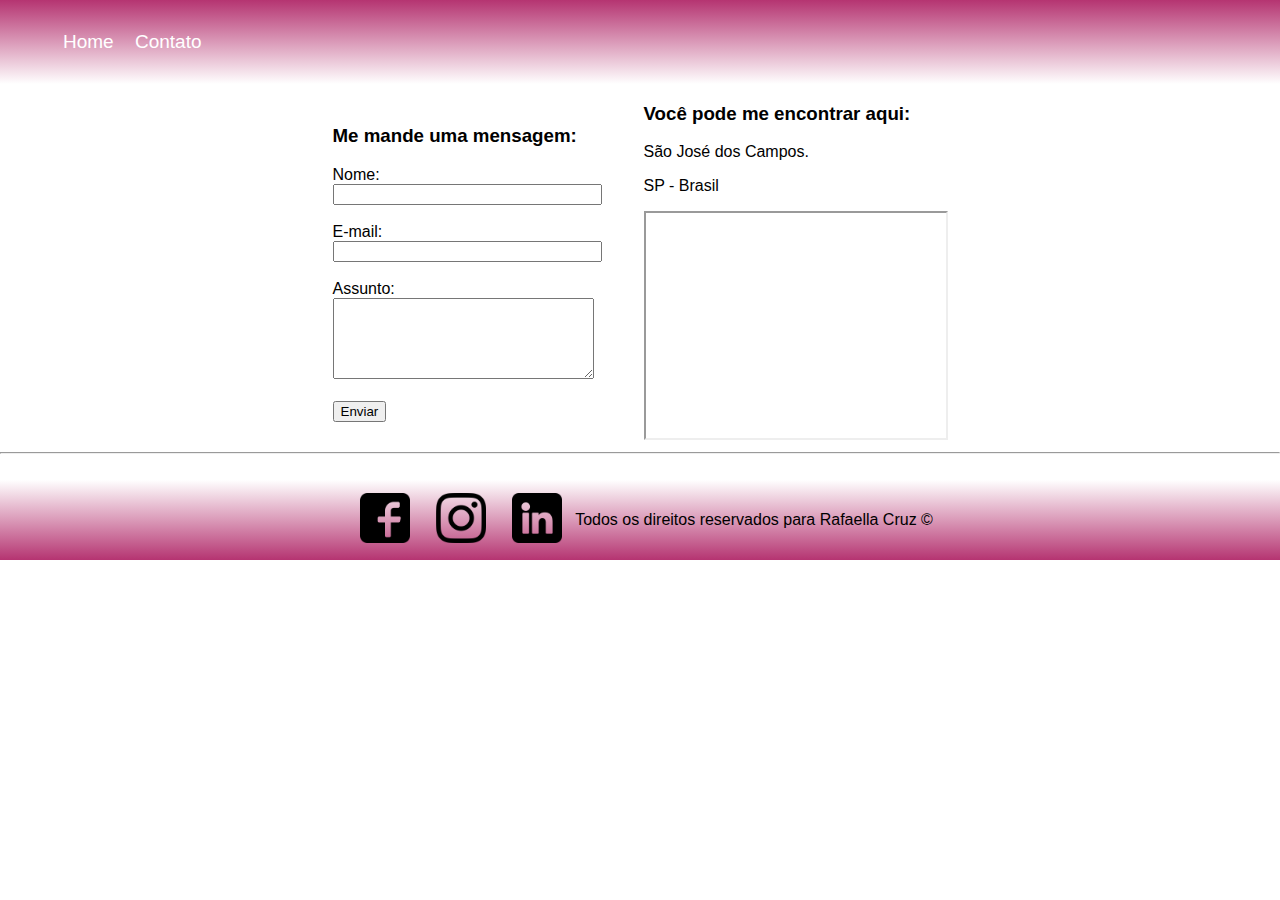
<file: Bloco3/Fundamentos WEB/Aula01-Aula02-Aula03/contato.html>
<!DOCTYPE html>
<html lang="pt-br">

<head>
    <meta charset="UTF-8">
    <meta http-equiv="X-UA-Compatible" content="IE=edge">
    <meta name="viewport" content="width=device-width, initial-scale=1.0">
    <title>Contato</title>
    <link rel="stylesheet" href="assets/css/style.css">
</head>

<body>

    <header class="header">
        <nav>
            <ul id="menu">
                <li>
                    <a href="index.html">Home </a>
                </li>
                <li>
                    <a href="contato.html">Contato </a>
                </li>
            </ul>
        </nav>
    </header>



    <div class="container">
        <div>
            <form>
                <h3>Me mande uma mensagem:</h3>
                <label for="nome">Nome:</label> <br>
                <input type="text" id="nome" onkeyup="validaNome()">
                <div id="txtNome"></div>
                <br>
                <label for="email">E-mail:</label> <br>
                <input type="email" id="email" onkeyup="validaEmail()">
                <div id="txtEmail"></div>
                <br>
                <label for="assunto">Assunto:</label> <br>
                <textarea name="assunto" id="assunto" cols="30" rows="5" onkeyup="validaAssunto()"> </textarea>
                <div id="txtAssunto"></div>
                <br>
                <button onclick="enviar()">Enviar</button>
            </form>
        </div>

        <div class="ml-50">
            <h3>Você pode me encontrar aqui:</h3>

            <p>São José dos Campos.</p>
            <p>SP - Brasil</p>

            <iframe
                src="https://www.google.com/maps/embed?pb=!1m18!1m12!1m3!1d234718.24138490148!2d-46.00309913424242!3d-23.189444263186573!2m3!1f0!2f0!3f0!3m2!1i1024!2i768!4f13.1!3m3!1m2!1s0x94cc4bb3858cc2e7%3A0xba25a33168f8c1!2zU8OjbyBKb3PDqSBkb3MgQ2FtcG9zLCBTUA!5e0!3m2!1spt-BR!2sbr!4v1644438666384!5m2!1spt-BR!2sbr"
                id="mapa" width="300" height="225" onmousemove="mapaZoom()" onmouseout="mapaNormal()"></iframe>

        </div>
    </div>

    <hr>
    <br>

    <footer class="container rodape">

        <div class="container">

            <a href="https://www.facebook.com/rafaella.leticia.cruz/">
                <img class="tm-social p-footer" src="assets/img/facebook.png" alt="Logo do Facebook">
            </a>

            <a href="https://www.instagram.com/">
                <img class="tm-social p-footer" src="assets/img/instagram.png" alt="Logo do Instagram">
            </a>

            <a href="https://www.linkedin.com/in/rafaella-cruz1999/">
                <img class="tm-social p-footer" src="assets/img/linkedin.png" alt="Logo do Linkedin">
            </a>
            <br>
            <br>
            <p>
                Todos os direitos reservados para Rafaella Cruz ©
            </p>

        </div>

    </footer>

    <script src="assets/js/script.js"></script>

</body>

</html>
</file>
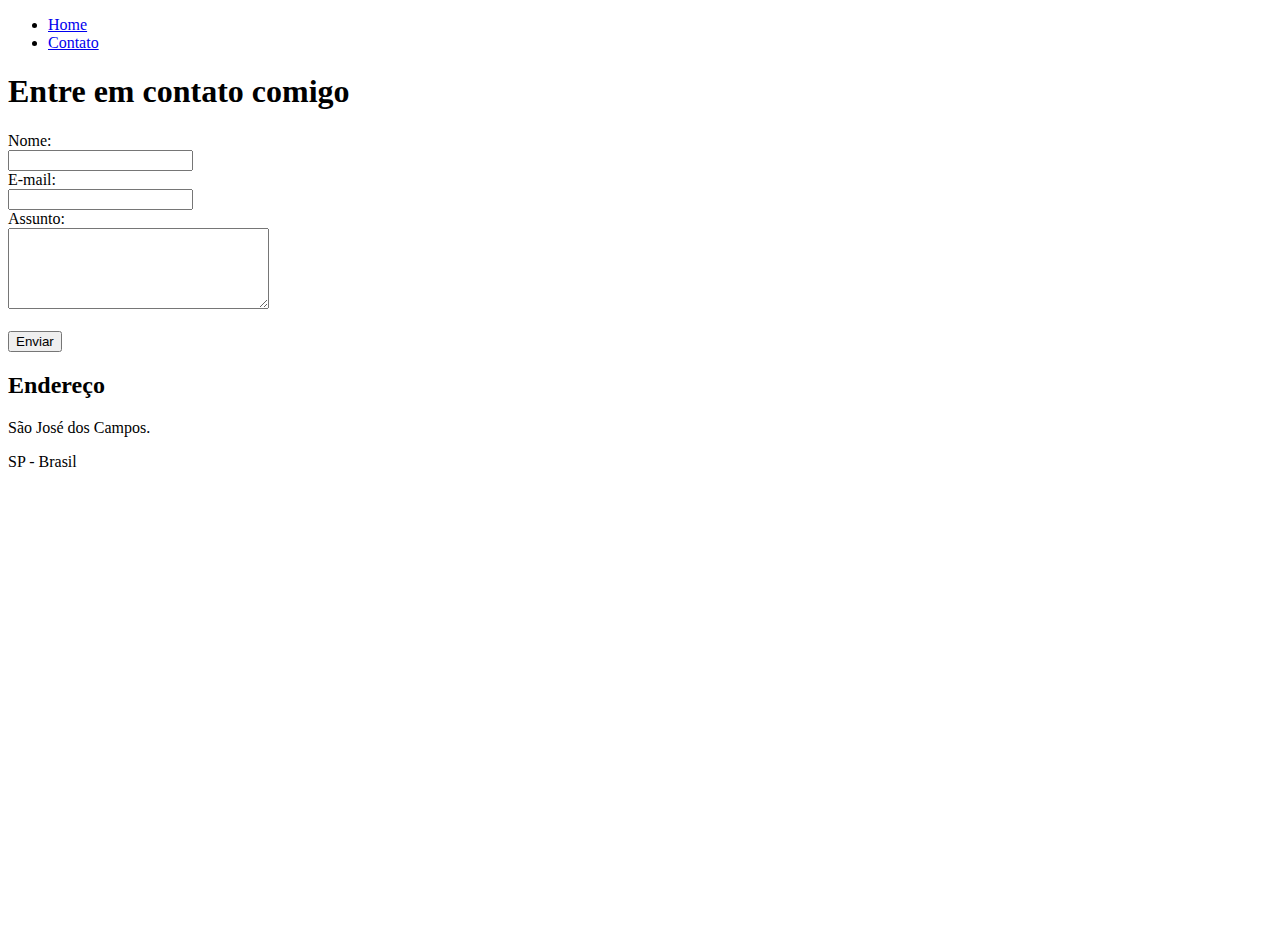
<file: Bloco3/Fundamentos WEB/Aula01/contato.html>
<!DOCTYPE html>
<html lang="pt-br">
<head>
    <meta charset="UTF-8">
    <meta http-equiv="X-UA-Compatible" content="IE=edge">
    <meta name="viewport" content="width=device-width, initial-scale=1.0">
    <title>Contato</title>
</head>
<body>

    <nav>
        <ul>
            <li>
                <a href="index.html"> Home </a>
            </li>
            <li>
                <a href="contato.html"> Contato </a>
            </li>
        </ul>
    </nav>

    <h1>Entre em contato comigo</h1>

    <form>
        <label for="nome">Nome:</label> <br>
        <input type="text" id="nome">
        <br>
        <label for="email">E-mail:</label> <br>
        <input type="email" id="email">
        <br>
        <label for="assunto">Assunto:</label> <br>
        <textarea name="assunto" id="assunto" cols="30" rows="5"> </textarea>
        <br>
        <br>
        <button>Enviar</button>
    </form>

    <h2>Endereço</h2>

    <p>São José dos Campos.</p>
    <p>SP - Brasil</p>

    <iframe src="https://www.google.com/maps/embed?pb=!1m18!1m12!1m3!1d234718.24138490148!2d-46.00309913424242!3d-23.189444263186573!2m3!1f0!2f0!3f0!3m2!1i1024!2i768!4f13.1!3m3!1m2!1s0x94cc4bb3858cc2e7%3A0xba25a33168f8c1!2zU8OjbyBKb3PDqSBkb3MgQ2FtcG9zLCBTUA!5e0!3m2!1spt-BR!2sbr!4v1644438666384!5m2!1spt-BR!2sbr" width="600" height="450" style="border:0;" allowfullscreen="" loading="lazy"></iframe>
    
    
</body>
</html>
</file>
<file: Bloco3/Fundamentos WEB/Aula01-Aula02-Aula03/assets/css/style.css>
/* Estilos da página index.html */
* {
    font-family: "Lucida Sans", "Lucida Sans Regular", "Lucida Grande", "Lucida Sans Unicode", Geneva, Verdana, sans-serif;
}

header{
    background: linear-gradient(#B53471,#ffffff);
    color: #B53471;
    margin: 0;
    padding: 15px;
}

body{
    margin:0;
    padding: 0;
}
h1{
    color: #B53471;
    margin: 0;
}
h2{
    margin: 0;
}
.bg-h{
    padding: 2em 0;
    background: linear-gradient(#ffffff,#B53471);}

.copy{
    background-color: #B53471
}
.video{
    border-radius: 50%;
}
.center{
    text-align: center;
}

.justify{
    text-align: justify;
}

.container{
    display: flex;
    flex-flow: row;
    justify-content: center;
    align-items: center;
}

#menu li{
    display: inline;
    padding: 8px;
}

#menu li a{
    text-decoration: none;
    color: #ffffff;
    font-size: 19px;
}

#menu li a:hover{
    color: #B53471;
}

.p-30{
    padding:30px;
}

.br-50{
    border-radius: 50%;
}

.wh{
    width:500px;
    height: 500px;
}


.tm-social{
    width: 50px;
    height: 50px;
}

.p-footer{
    padding: 13px;
}

.footer{

  background: linear-gradient(#ffffff,#B53471);
    margin: 0;
    padding: 2em 0;
}

.rodape{
    background: linear-gradient(#ffffff,#B53471);
    position:static;
    left: 0;
    bottom: 0;
    width: 100%;
}

/* Estilos da página contato.html */

.ml-50{
    margin-left: 50px;
}
</file>
